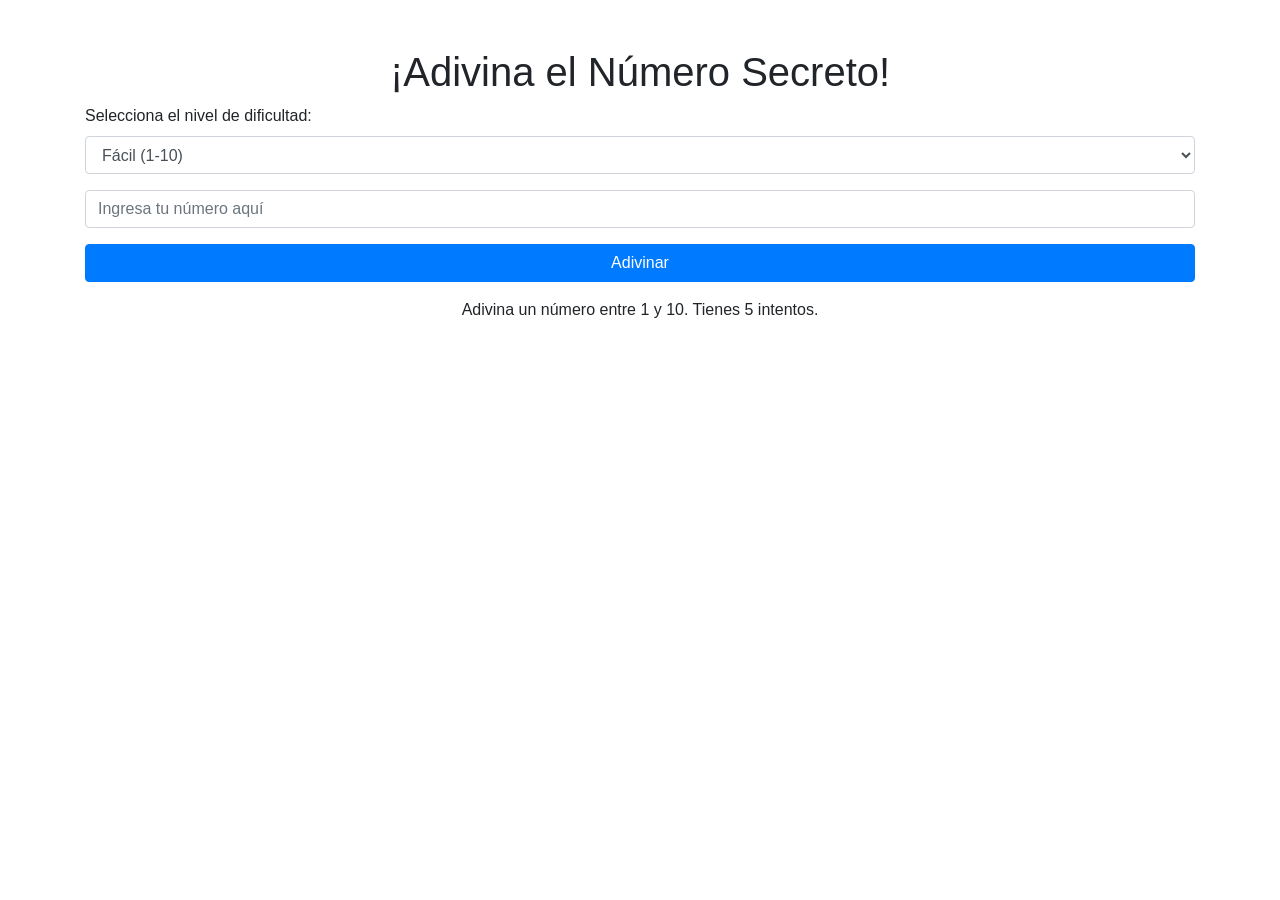
<file: index.html>
<!DOCTYPE html>
<html lang="es">
<head>
    <meta charset="UTF-8">
    <meta name="viewport" content="width=device-width, initial-scale=1.0">
    <title>Juego de Adivinanza de Números</title>
    <link rel="stylesheet" href="https://stackpath.bootstrapcdn.com/bootstrap/4.5.2/css/bootstrap.min.css">
</head>
<body>
    <div class="container mt-5">
        <h1 class="text-center">¡Adivina el Número Secreto!</h1>

        <div class="form-group">
            <label for="dificultad">Selecciona el nivel de dificultad:</label>
            <select id="dificultad" class="form-control">
                <option value="facil">Fácil (1-10)</option>
                <option value="medio">Medio (1-50)</option>
                <option value="dificil">Difícil (1-100)</option>
            </select>
        </div>
        <div class="form-group">
            <input type="number" id="entradaNum" class="form-control" placeholder="Ingresa tu número aquí">
        </div>

  
        <button id="botonAdivinar" class="btn btn-primary btn-block">Adivinar</button>

  
        <div id="mensaje" class="mt-3 text-center"></div>
    </div>

    <script src="JS.js"></script>
</body>
</html>
</file>
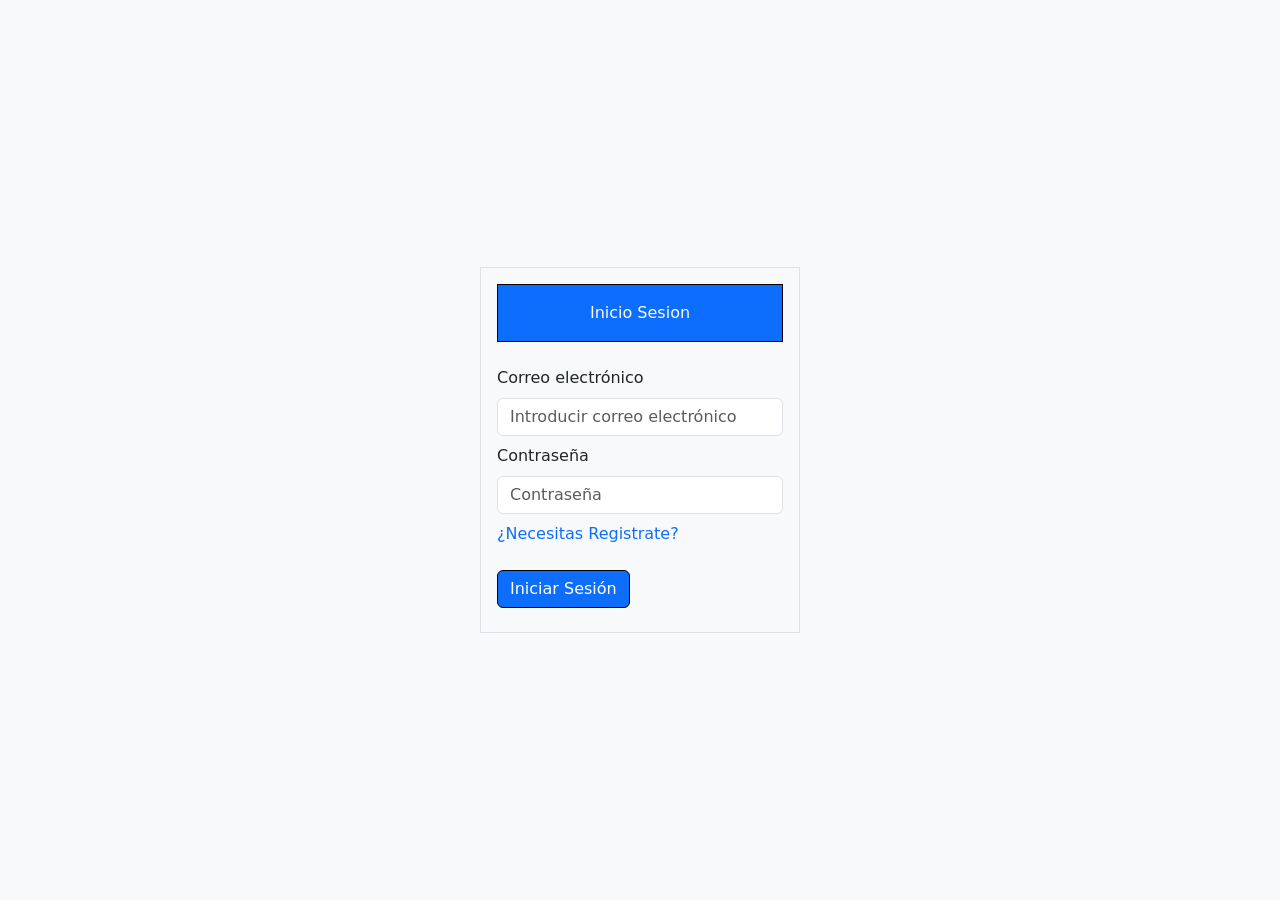
<file: admin_panel_con_login/index.html>
<!DOCTYPE html>
<html lang="es">
<head>
    <meta charset="UTF-8">
    <meta name="viewport" content="width=device-width, initial-scale=1.0">
    <link href="https://cdn.jsdelivr.net/npm/bootstrap@5.3.3/dist/css/bootstrap.min.css" rel="stylesheet" integrity="sha384-QWTKZyjpPEjISv5WaRU9OFeRpok6YctnYmDr5pNlyT2bRjXh0JMhjY6hW+ALEwIH" crossorigin="anonymous">
    <link rel="stylesheet" href="./css/styles.css">
    <script src="./js/main.js"></script>
    <script src="./libs/jquery-3.6.0.min.js"></script>
    <script src="./libs/bootstrap.bundle.min.js"></script>
    <link rel="stylesheet" href="./libs/jquery.dataTables.min.css">
    <script src="./libs/jquery.dataTables.min.js"></script>

    <title>Formulario y registro</title>
</head>
<body>

   
    <div class ="container border  position-absolute top-50 start-50 translate-middle w-25 p-3">
      <form id="formulario">
        <div class="border border-black text-center text-light bg-primary mb-4 py-3" id="titulo">Inicio Sesion</div>
    
        <div class="mb-2">
            <label for="email" class="form-label">Correo electrónico</label>
            <input type="email" class="form-control" id="email" placeholder="Introducir correo electrónico" required>
        </div>
        <div class="mb-2">
            <label for="password" class="form-label">Contraseña</label>
            <input type="password" class="form-control" id="password" placeholder="Contraseña" required>
        </div>
        <div class="mb-2 hidden" id="repetirPasswordDiv">
            <label for="repetirPassword" class="form-label">Repetir Contraseña</label>
            <input type="password" class="form-control" id="repetirPassword" placeholder="Repetir Contraseña">
        </div>
    
        <a class="link-offset-2 link-offset-3-hover link-underline link-underline-opacity-0 link-underline-opacity-75-hover" id="mostrar">¿Necesitas Registrate?</a>
        <br><br>
        <button type="submit" class="border border-black btn btn-primary mb-2 hidden" id="btnRegistrar">Registrar</button>
        <button type="submit" class="border border-black btn btn-primary mb-2" id="btnIniciarSesion">Iniciar Sesión</button>        
    </form>
    </div>







<script src="https://cdn.jsdelivr.net/npm/bootstrap@5.3.3/dist/js/bootstrap.bundle.min.js" integrity="sha384-YvpcrYf0tY3lHB60NNkmXc5s9fDVZLESaAA55NDzOxhy9GkcIdslK1eN7N6jIeHz" crossorigin="anonymous"></script>
</body>
</html>
</file>
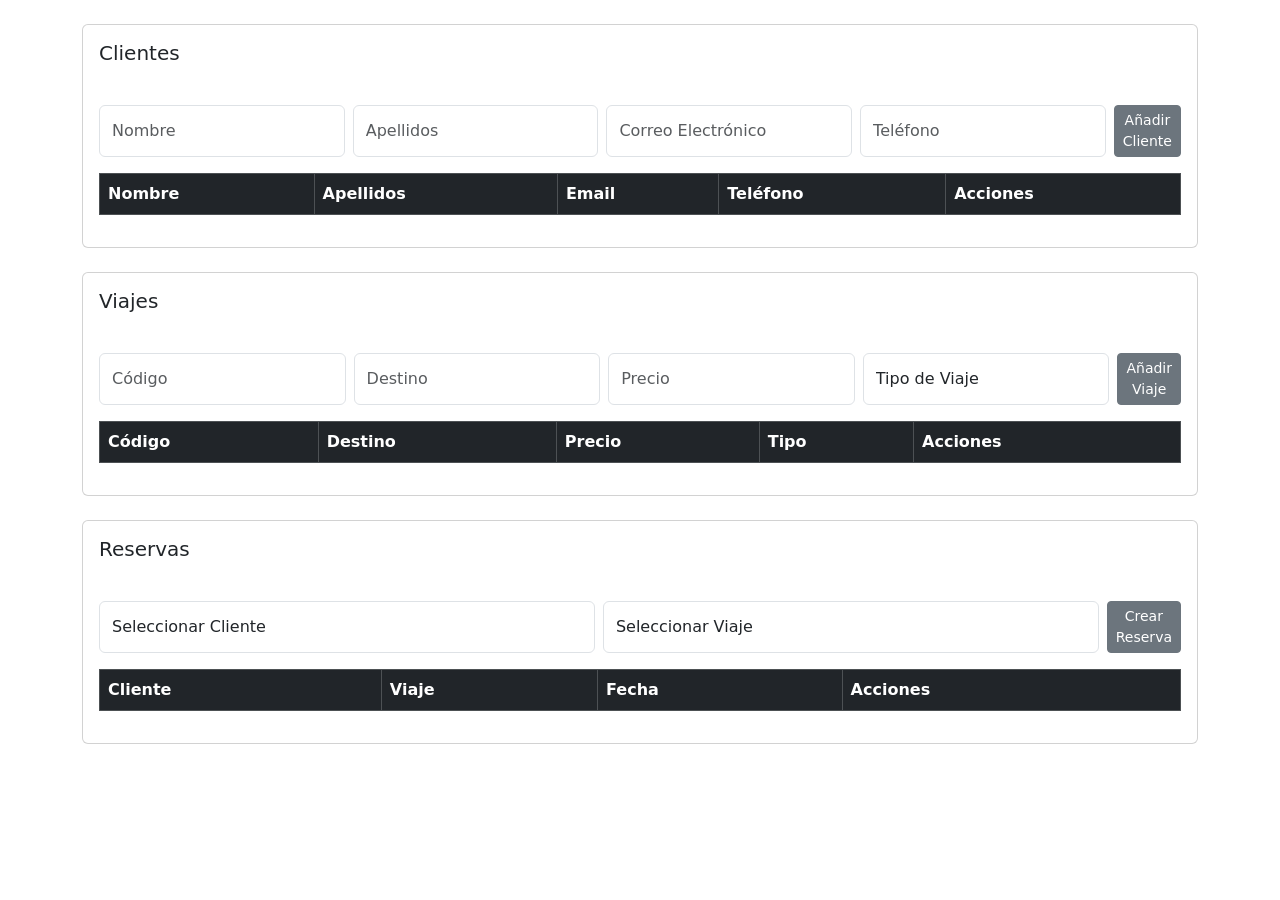
<file: Agencias de Viajes/index.html>
<!DOCTYPE html>
<html lang="en">
<head>
    <meta charset="UTF-8">
    <meta name="viewport" content="width=device-width, initial-scale=1.0">
    <title>Gestión de Clientes, Viajes y Reservas</title>
    <!-- Bootstrap CSS -->
    <link href="https://cdn.jsdelivr.net/npm/bootstrap@5.3.0/dist/css/bootstrap.min.css" rel="stylesheet">
    <script src="main.js"></script>
</head>
<body>
    <div class="container mt-4">
        <!-- Clientes Section -->
        <div class="card mb-4">
            <div class="m-3">
                <h5 class="card-title">Clientes</h5>
            </div>
            <div class="card-body ">
                <form class="mb-3 d-flex gap-2">
                    <input type="text" class="form-control " id="nombre" placeholder="Nombre">
                    <input type="text" class="form-control"  id="apellidos" placeholder="Apellidos">
                    <input type="email" class="form-control"  id="email" placeholder="Correo Electrónico">
                    <input type="text" class="form-control"  id="telefono" placeholder="Teléfono">
                    <button type="button" class="btn btn-secondary btn-sm" id = "btnCliente">Añadir Cliente</button>
                </form>
                <table class="table table-bordered">
                    <thead class="table-dark">
                        <tr>
                            <th>Nombre</th>
                            <th>Apellidos</th>
                            <th>Email</th>
                            <th>Teléfono</th>
                            <th>Acciones</th>
                        </tr>
                    </thead>
                    <tbody id="cuerpoCliente">
                        <!-- <tr>
                            <td>Rarek</td>
                            <td>Cruz</td>
                            <td>tarek@gmail.com</td>
                            <td>605325232</td>
                             <td><button class="btn btn-light btn-sm">Eliminar</button></td>
                        </tr> -->
                    </tbody>
                </table>
            </div>
        </div>

        <!-- Viajes Section -->
        <div class="card mb-4">
            <div class="m-3">
                <h5 class="card-title">Viajes</h5>
            </div>
            <div class="card-body">
                <form class="mb-3 d-flex gap-2">
                    <input type="text" class="form-control"  id="codigo" placeholder="Código">
                    <input type="text" class="form-control"  id="destino" placeholder="Destino">
                    <input type="number" class="form-control" id="precio" placeholder="Precio">
                    <select class="form-control" id ="selectorViaje">
                        <option value="" selected disabled>Tipo de Viaje</option>
                        <option value="Paquete" >Paquete</option>
                        <option value="Individual">Individual</option>
                    </select>
                    <button type="button" class="btn btn-secondary btn-sm" id="btnViajes" >Añadir Viaje</button>
                </form>
                <table class="table table-bordered">
                    <thead class="table-dark">
                        <tr>
                            <th>Código</th>
                            <th>Destino</th>
                            <th>Precio</th>
                            <th>Tipo</th>
                            <th>Acciones</th>
                        </tr>
                    </thead>
                    <tbody id="cuerpoViaje">
                        <!-- <tr>
                            <td>Rarek</td>
                            <td>Cruz</td>
                            <td>tarek@gmail.com</td>
                            <td>605325232</td>
                             <td><button class="btn btn-light btn-sm">Eliminar</button></td>
                        </tr> -->
                    </tbody>
                </table>
            </div>
        </div>

        <!-- Reservas Section -->
        <div class="card mb-4">
            <div class="m-3">
                <h5 class="card-title">Reservas</h5>
            </div>
            <div class="card-body">
                <form class="mb-3 d-flex gap-2">
                    <select class="form-control" id="selectorCliente">
                        <option value="" selected disabled>Seleccionar Cliente</option>
                    </select>
                    <select class="form-control" id="selectorViaje1">
                        <option value="" selected disabled >Seleccionar Viaje</option>
                    </select>
               
                    <button type="button" class="btn btn-secondary btn-sm" id = "btnCrear" >Crear Reserva</button>
                </form>
                <table class="table table-bordered">
                    <thead class="table-dark">
                        <tr>
                            <th>Cliente</th>
                            <th>Viaje</th>
                            <th>Fecha</th>
                            <th>Acciones</th>
                        </tr>
                    </thead>
                    <tbody id = "cuerpoReserva">
                        <!-- <tr>
                                <td>Rarek Cruz</td>
                                <td>Aruba</td>
                                <td>19/11/2024</td>
                                <td><button class="btn btn-light btn-sm">Cancelar</button></td>
                        </tr> -->
                    </tbody>
                </table>
            </div>
        </div>
    </div>

    <!-- Bootstrap JS -->
    <script src="https://cdn.jsdelivr.net/npm/bootstrap@5.3.0/dist/js/bootstrap.bundle.min.js"></script>
</body>
</html>
</file>
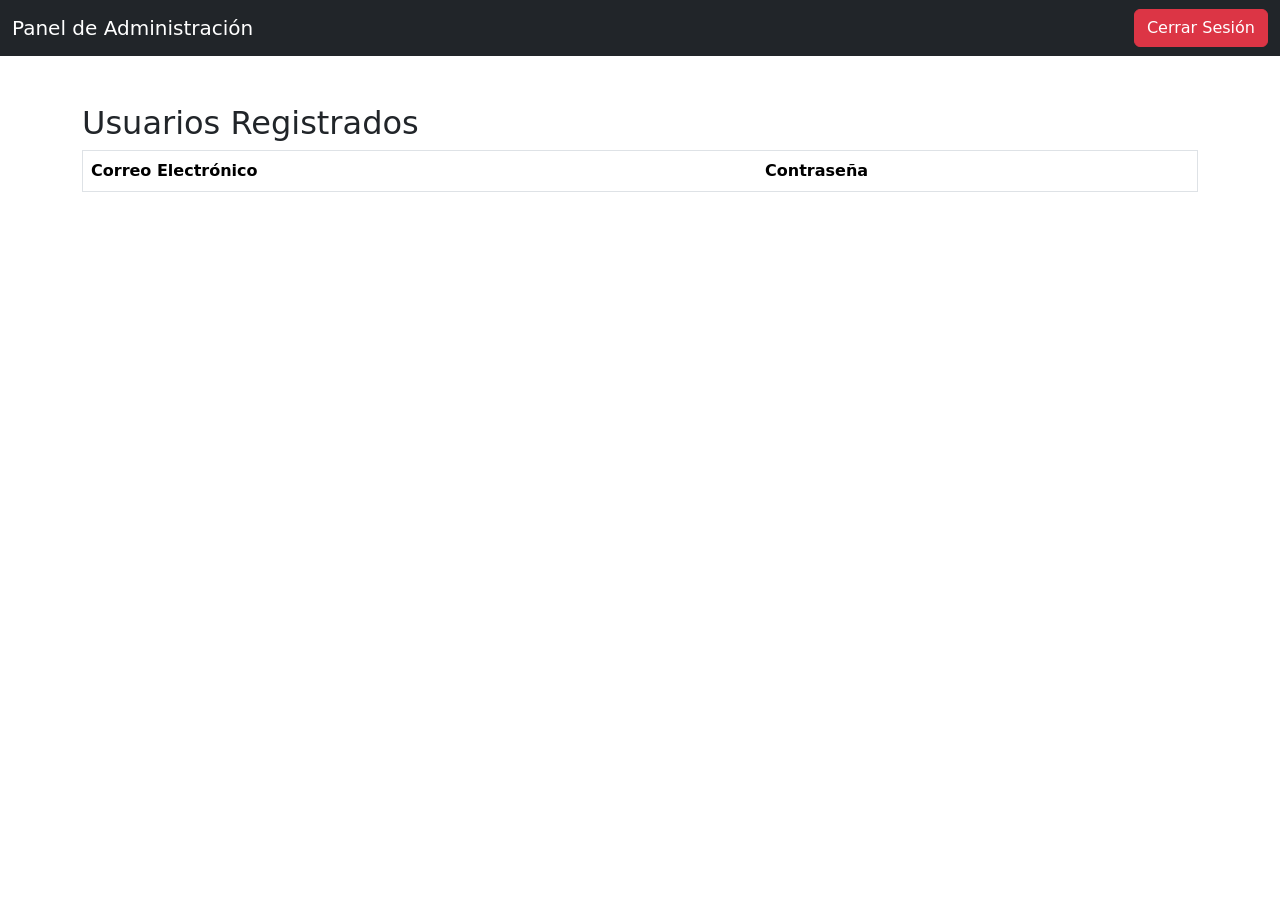
<file: admin_panel_con_login/admin.html>
<!DOCTYPE html>
<html lang="es">
<head>
    <meta charset="UTF-8">
    <meta name="viewport" content="width=device-width, initial-scale=1.0">
    <title>Panel de Administración</title>
    <link rel="stylesheet" href="css/styles.css">
    <link href="https://cdn.jsdelivr.net/npm/bootstrap@5.3.0-alpha1/dist/css/bootstrap.min.css" rel="stylesheet">
    <link href="https://cdn.datatables.net/1.12.1/css/jquery.dataTables.min.css" rel="stylesheet">
    <script src="./libs/jquery.dataTables.min.js"></script>
    <script src="./libs/jquery-3.6.0.min.js"></script>
    <script src="./libs/bootstrap.bundle.min.js"></script>
  
</head>
<body>
 <!-- Barra de navegación -->
 <nav class="navbar navbar-expand-lg navbar-dark bg-dark">
    <div class="container-fluid">
      <a class="navbar-brand" >Panel de Administración</a>
      <button class="navbar-toggler" type="button" data-bs-toggle="collapse" data-bs-target="#navbarNav" aria-controls="navbarNav" aria-expanded="false" aria-label="Toggle navigation">
        <span class="navbar-toggler-icon"></span>
      </button>
      <div class="collapse navbar-collapse" id="navbarNav">
        <ul class="navbar-nav ms-auto">
          <li class="nav-item">
            <button class="btn btn-danger" id="btnCerrar">Cerrar Sesión</button>
          </li>
        </ul>
      </div>
    </div>
  </nav>

  <!-- Tabla de usuarios -->
  <div class="container mt-5">
    <h2>Usuarios Registrados</h2>
    <table class="table table-striped border" id="userTable">
      <thead>
        <tr>
          <th>Correo Electrónico</th>
          <th>Contraseña</th>
        </tr>
      </thead>
      <tbody id="usuario"></tbody>
    </table>
  </div>

  <script src="https://code.jquery.com/jquery-3.6.0.min.js"></script>
  <script src="https://cdn.datatables.net/1.12.1/js/jquery.dataTables.min.js"></script>
  <script src="js/main.js"></script>
  <script src="https://cdn.jsdelivr.net/npm/bootstrap@5.3.0-alpha1/dist/js/bootstrap.bundle.min.js"></script>
</body>
</html>
</file>
<file: admin_panel_con_login/css/styles.css>
.hidden{

display: none;

}
body {
    background-color: #f8f9fa;
}
 
.navbar {
    margin-bottom: 20px;
}
 
.table-container {
    background: #ffffff;
    padding: 20px;
    border-radius: 8px;
    box-shadow: 0 2px 4px rgba(0, 0, 0, 0.1);
}
</file>
